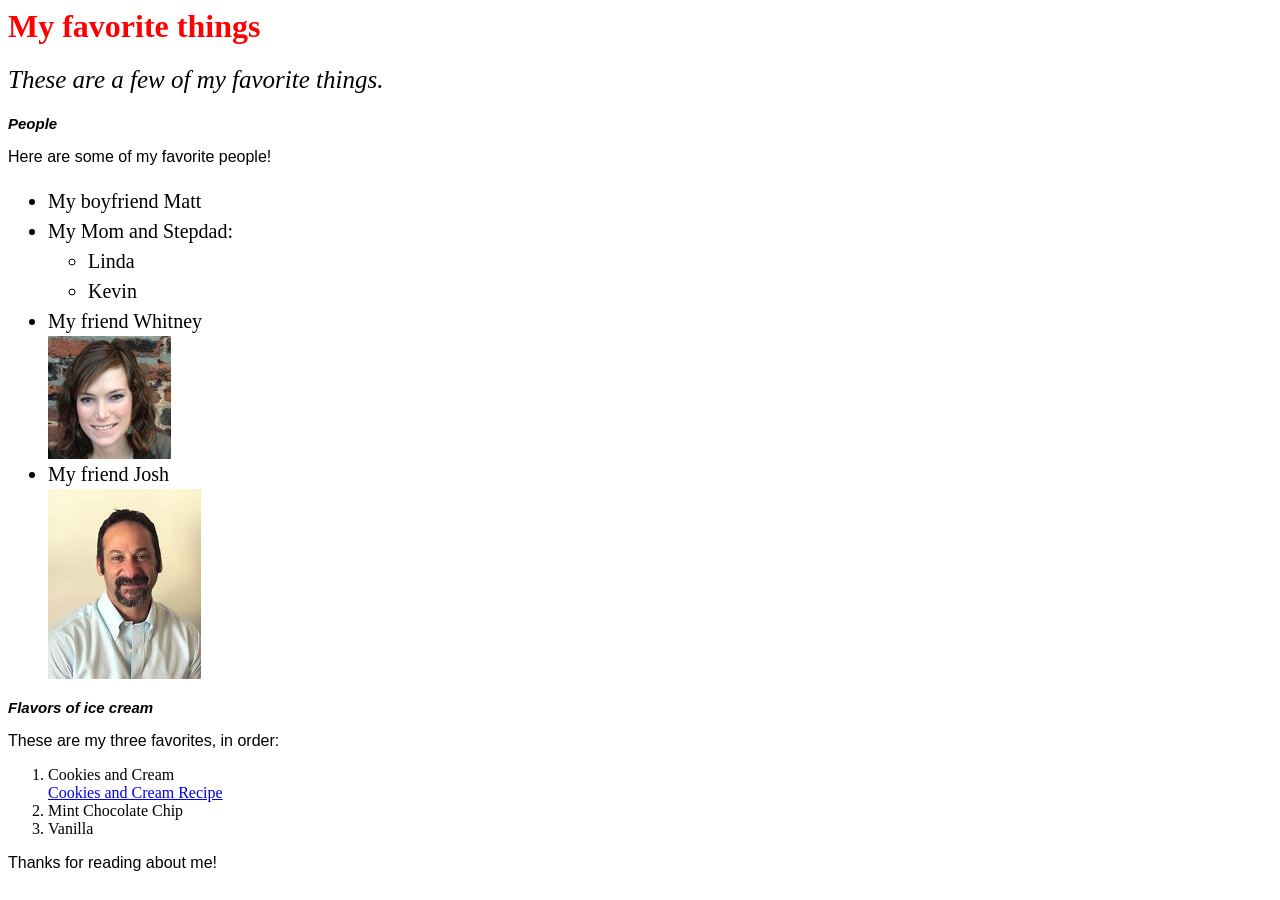
<file: index.html>
<!DOCTYPE hmtl>
<html>
  <head>
    <link href="css/styles.css" rel="stylesheet" type="text/css">
    <title>Krystal's favorite things</title>
  </head>
  <body>
    <h1>My favorite things</h1>
    <h2>These are a few of my favorite things.<h2>
    <h3>People</h3>
    <p>Here are some of my favorite people!</p>
    <ul>
      <li>My boyfriend Matt</li>
      <li>My Mom and Stepdad:
        <ul>
          <li>Linda</li>
          <li>Kevin</li>
        </ul>
      </li>
      <li>My friend Whitney</li>

      <img src="img/whitney.jpeg" alt="Whitney">

      <li>My friend Josh</li>
      
      <img src="img/joshcohen.jpeg" alt="Josh">
    </ul>

    <h3>Flavors of ice cream</h3>
    <p>These are my three favorites, in order:</p>
    <ol>
      <li>Cookies and Cream</li><a href="http://www.realsimple.com/food-recipes/browse-all-recipes/cookies-n-cream-ice-cream">Cookies and Cream Recipe</a>
      <li>Mint Chocolate Chip</li>
      <li>Vanilla</li>
    </ol>

    <p>Thanks for reading about me!</p>
  </body>
</html>
</file>
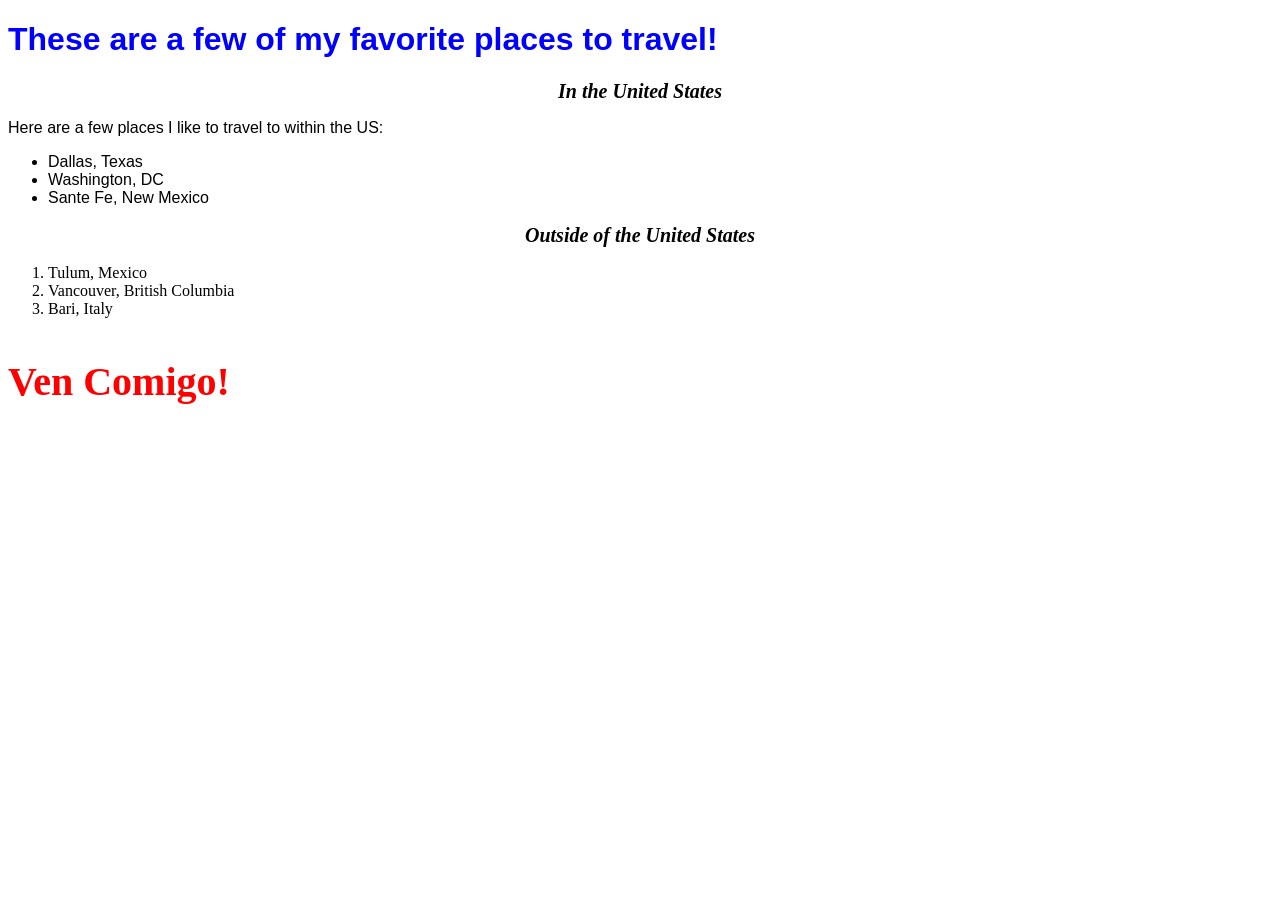
<file: favorite-places.html>
<!DOCTYPE html>
<html>
  <head>
    <link href="css1/styles.css" rel="stylesheet" type="text/css">
    <title>My Favorite Places</title>
  </head>

  <body>
    <h1>These are a few of my favorite places to travel!</h1>
    <h2>In the United States</h2>
    <p>Here are a few places I like to travel to within the US:</p>
    <ul>
      <li>Dallas, Texas</li>
      <li>Washington, DC</li>
      <li>Sante Fe, New Mexico</li>
    </ul>

    <h2>Outside of the United States</h3>
    <ol>
      <li>Tulum, Mexico</li>
      <li>Vancouver, British Columbia</li>
      <li>Bari, Italy</li>
    </ol>
    </p>
  </body>

  <h3>Ven Comigo!</h3>
</file>
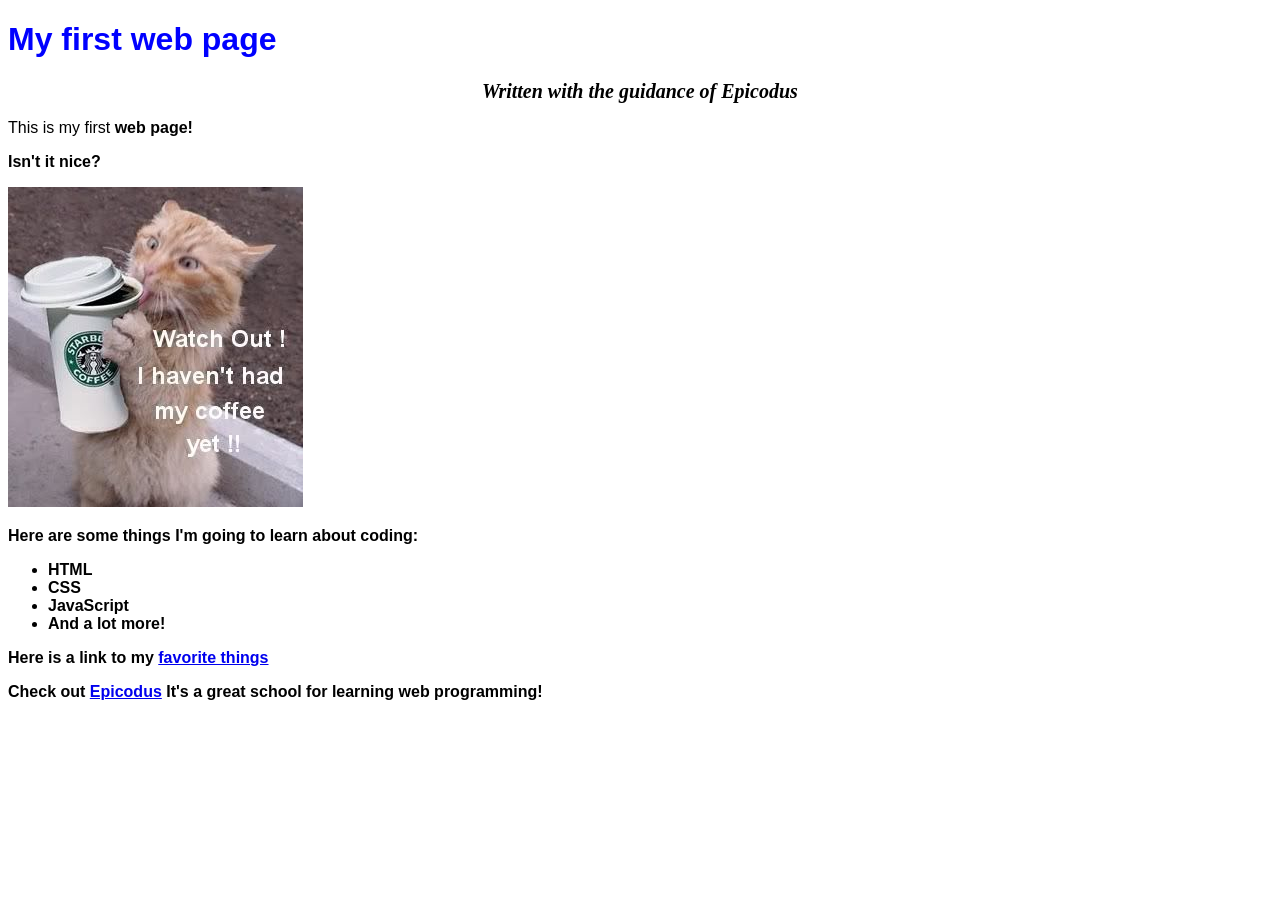
<file: my-first-webpage.html>
<!DOCTYPE html>
<html>
  <head>
      <link href="css1/styles.css" rel="stylesheet" type="text/css">
      <title>Web page #1</title>
  </head>
  <body>
    <h1>My first web page</h1>
    <h2>Written with the guidance of <em>Epicodus</em></h2>

    <p>This is my first <strong>web page</stong>!</p>
    <p>Isn't it nice?</p>

    <img src="img/kittycoffee.jpeg" alt="kitty drinking starbucks">

    <p>Here are some things I'm going to learn about coding:</p>
    <ul>
      <li>HTML</li>
      <li>CSS</li>
      <li>JavaScript</li>
      <li>And a lot more!</li>
    </ul>

    <p> Here is a link to my <a href="favorite-things.html"> favorite things</a></p>

    <p>Check out <a href="http://www.Epicodus.com/">Epicodus</a>  It's a great school for learning web programming!</p>
  </body>
</html>
</file>
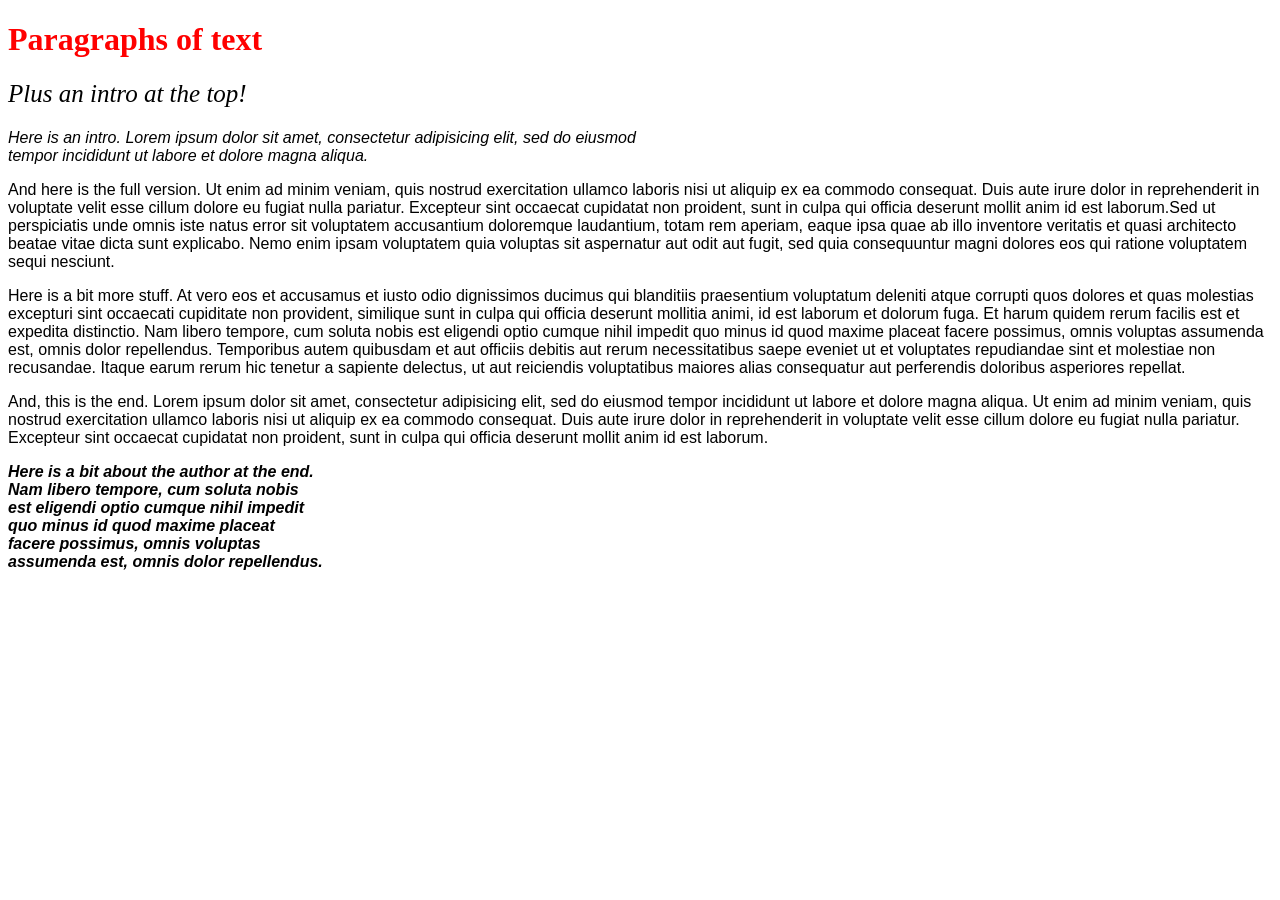
<file: paragraphs.html>
<!DOCTYPE html>
<html>
  <head>
    <link href="css/styles.css" rel="stylesheet" type="text/css">
    <title>Paragraphs!</title>
  </head>
  <body>
    <h1>Paragraphs of text</h1>
    <h2>Plus an intro at the top!</h2>

    <p class="intro">Here is an intro.  Lorem ipsum dolor sit amet, consectetur adipisicing elit, sed do eiusmod tempor incididunt ut labore et dolore magna aliqua.</p>

    <p>And here is the full version. Ut enim ad minim veniam, quis nostrud exercitation ullamco laboris nisi ut aliquip ex ea commodo consequat. Duis aute irure dolor in reprehenderit in voluptate velit esse cillum dolore eu fugiat nulla pariatur. Excepteur sint occaecat cupidatat non proident, sunt in culpa qui officia deserunt mollit anim id est laborum.Sed ut perspiciatis unde omnis iste natus error sit voluptatem accusantium doloremque laudantium, totam rem aperiam, eaque ipsa quae ab illo inventore veritatis et quasi architecto beatae vitae dicta sunt explicabo. Nemo enim ipsam voluptatem quia voluptas sit aspernatur aut odit aut fugit, sed quia consequuntur magni dolores eos qui ratione voluptatem sequi nesciunt.</p>

    <p>Here is a bit more stuff. At vero eos et accusamus et iusto odio dignissimos ducimus qui blanditiis praesentium voluptatum deleniti atque corrupti quos dolores et quas molestias excepturi sint occaecati cupiditate non provident, similique sunt in culpa qui officia deserunt mollitia animi, id est laborum et dolorum fuga. Et harum quidem rerum facilis est et expedita distinctio. Nam libero tempore, cum soluta nobis est eligendi optio cumque nihil impedit quo minus id quod maxime placeat facere possimus, omnis voluptas assumenda est, omnis dolor repellendus. Temporibus autem quibusdam et aut officiis debitis aut rerum necessitatibus saepe eveniet ut et voluptates repudiandae sint et molestiae non recusandae. Itaque earum rerum hic tenetur a sapiente delectus, ut aut reiciendis voluptatibus maiores alias consequatur aut perferendis doloribus asperiores repellat.</p>

    <p>And, this is the end. Lorem ipsum dolor sit amet, consectetur adipisicing elit, sed do eiusmod tempor incididunt ut labore et dolore magna aliqua. Ut enim ad minim veniam, quis nostrud exercitation ullamco laboris nisi ut aliquip ex ea commodo consequat. Duis aute irure dolor in reprehenderit in voluptate velit esse cillum dolore eu fugiat nulla pariatur. Excepteur sint occaecat cupidatat non proident, sunt in culpa qui officia deserunt mollit anim id est laborum.</p>

    <p class="author">Here is a bit about the author at the end. Nam libero tempore, cum soluta nobis est eligendi optio cumque nihil impedit quo minus id quod maxime placeat facere possimus, omnis voluptas assumenda est, omnis dolor repellendus.</p>
  </body>
</html>
</file>
<file: css/styles.css>
h1 {
  color: red;
}

h2 {
  font-size: 25px;
  font-style: italic;
  font-weight: 500;
}

p {
  font-family: arial;
}

ul {
  font-size: 20px;
  line-height: 30px;
}

h3 {
  font-size: 15px;
  font-style: italic;
  font-family: arial;
}

p.intro {
  width: 50%;
  font-style: italic;
}

p.author {
  width: 25%;
  font-style: italic;
  font-weight: bold;
}
</file>
<file: css1/styles.css>
h1 {
  color: blue;
  font-family: arial
}
h2{
  text-align: center;
  font-size: 20px;
  font-style: italic;;
}
p{
  text-align: left;;
  font-family: sans-serif;
}
ul{
  text-align: left;
  font-family: helvetica;
}

h3{
  color: red;
  font-size: 40px;
  font-weight: bold;
}
</file>
